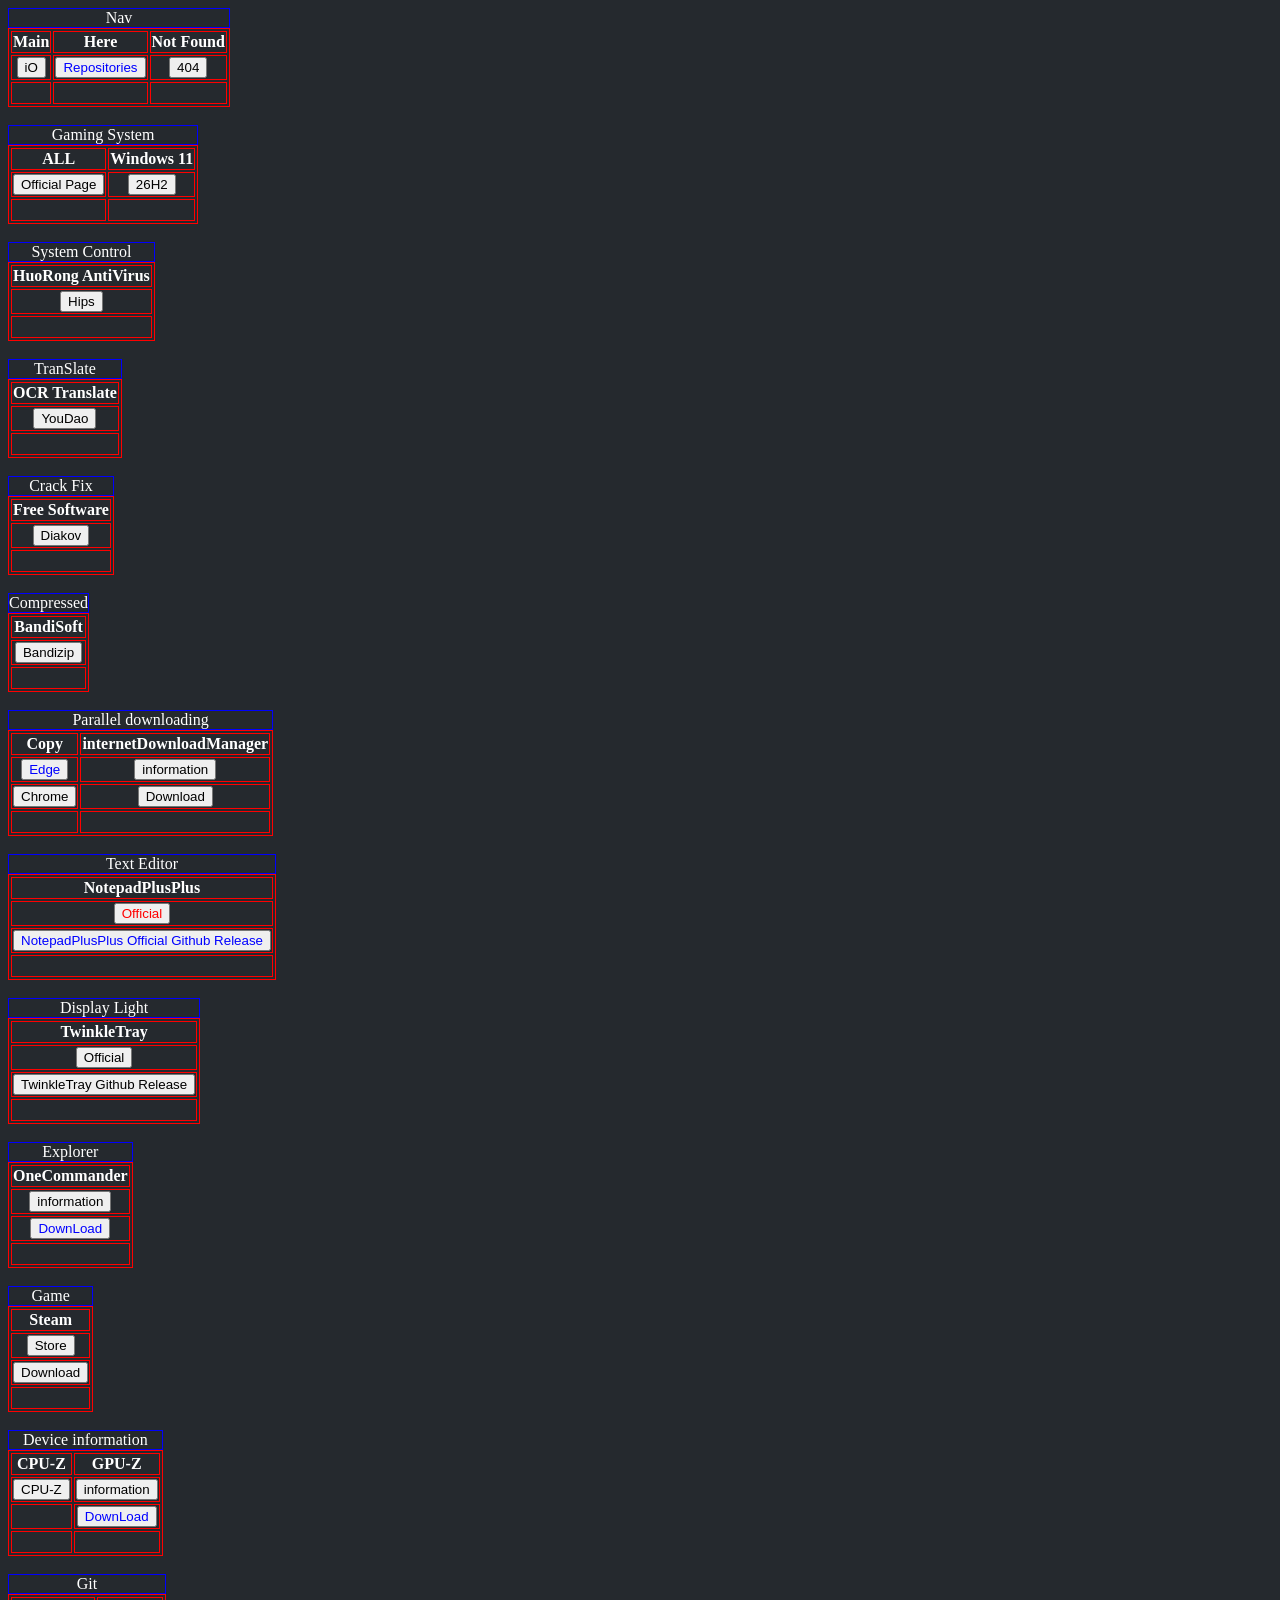
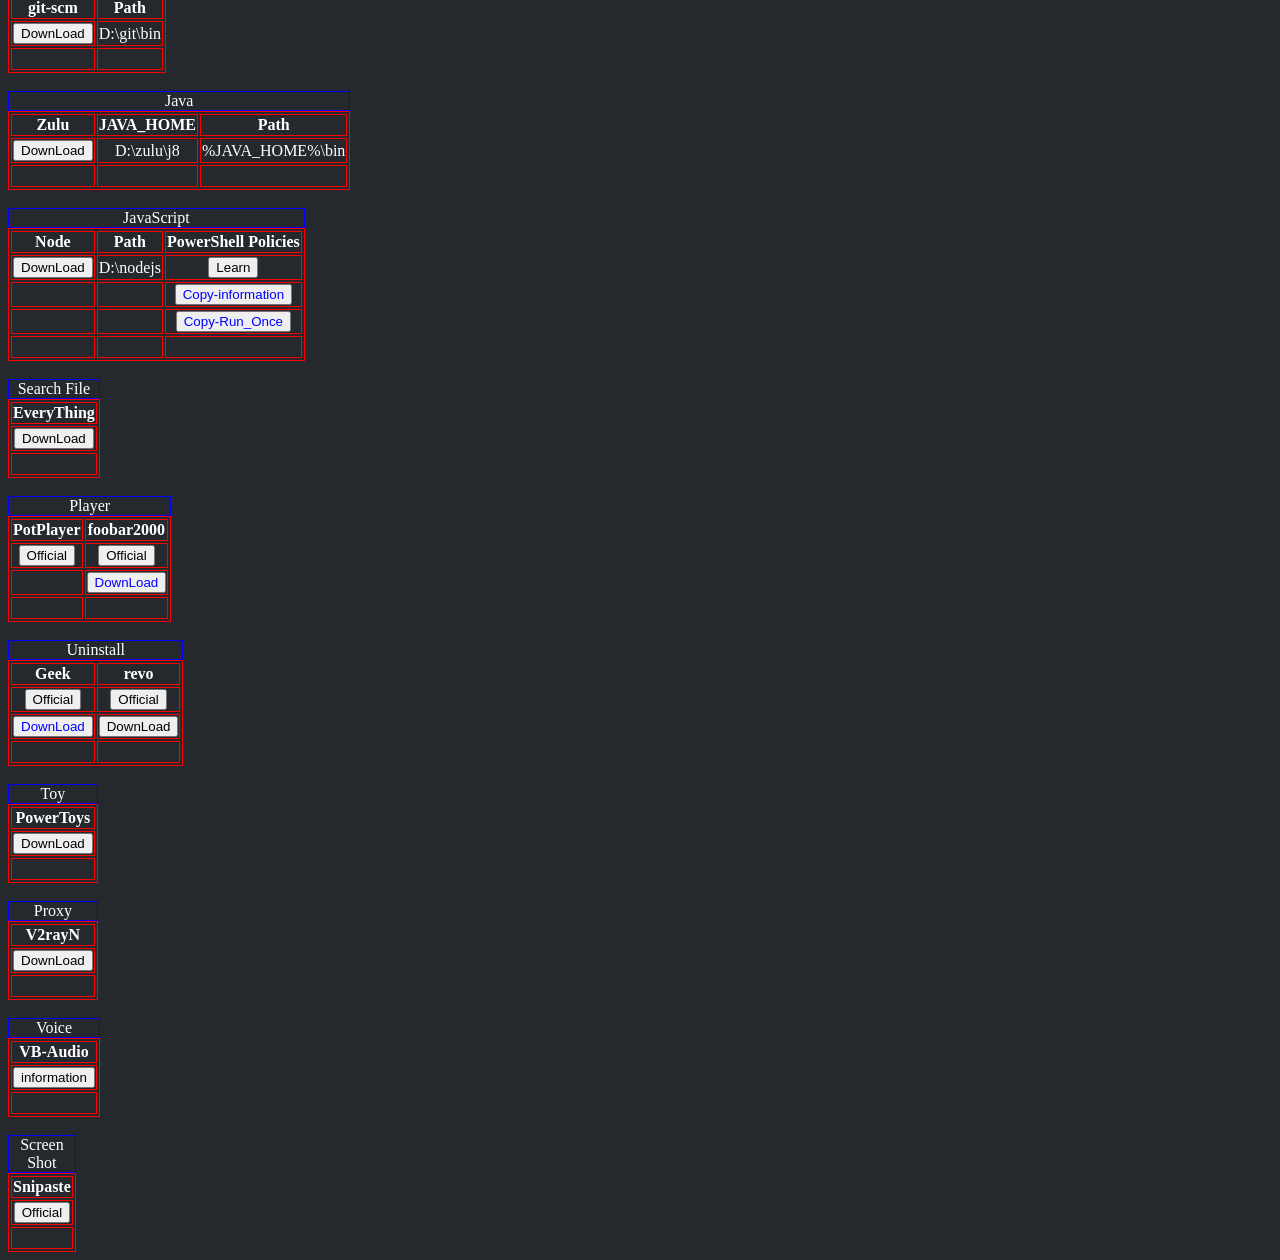
<file: index.html>
<!DOCTYPE html>
<html>
  <head>
    <meta charset="UTF-8">
    <meta name="viewport" content="width=device-width, initial-scale=1.0">
    <title>
      Windows
    </title>
    <link rel="stylesheet" href="style.css" type="text/css">
  </head>
  <body>
    <table>
      <caption>
        <span>
          Nav
        </span>
      </caption>
      <thead>
        <tr>
          <th>
            <span>
              Main
            </span>
          </th>
          <th>
            <span>
              Here
            </span>
          </th>
          <th>
            <span>
              Not Found
            </span>
          </th>
        </tr>
      </thead>
      <tbody>
        <tr>
          <td>
            <button onclick="window.open('/','_self')">
              iO
            </button>
          </td>
          <td>
            <button style="color: blue;" onclick="window.open('index.html','_self')">
              Repositories
            </button>
          </td>
          <td>
            <button onclick="window.open('404.html','_self')">
              404
            </button>
          </td>
        </tr>
      </tbody>
      <tfoot>
        <tr>
          <td>
            <span>
              &nbsp;
            </span>
          </td>
          <td>
            <span>
              &nbsp;
            </span>
          </td>
          <td>
            <span>
              &nbsp;
            </span>
          </td>
        </tr>
      </tfoot>
    </table>
    <br>
    <table>
      <caption>
        <span>
          Gaming System
        </span>
      </caption>
      <thead>
        <tr>
          <th>
            <span>
              ALL
            </span>
          </th>
          <th>
            <span>
              Windows 11
            </span>
          </th>
        </tr>
      </thead>
      <tbody>
        <tr>
          <td>
            <button onclick="window.open('//microsoft.com/software-download')">
              Official Page
            </button>
          </td>
          <td>
            <button onclick="window.open('//microsoft.com/software-download/windows11')">
              26H2
            </button>
          </td>
        </tr>
      </tbody>
      <tfoot>
        <tr>
          <td>
            <span>
              &nbsp;
            </span>
          </td>
          <td>
            <span>
              &nbsp;
            </span>
          </td>
        </tr>
      </tfoot>
    </table>
    <br>
    <table>
      <caption>
        <span>
          System Control
        </span>
      </caption>
      <thead>
        <tr>
          <th>
            <span>
              HuoRong AntiVirus
            </span>
          </th>
        </tr>
      </thead>
      <tbody>
        <tr>
          <td>
            <button onclick="window.open('//huorong.cn')">
              Hips
            </button>
          </td>
        </tr>
      </tbody>
      <tfoot>
        <tr>
          <td>
            <span>
              &nbsp;
            </span>
          </td>
        </tr>
      </tfoot>
    </table>
    <br>
    <table>
      <caption>
        <span>
          TranSlate
        </span>
      </caption>
      <thead>
        <tr>
          <th>
            <span>
              OCR Translate
            </span>
          </th>
        </tr>
      </thead>
      <tbody>
        <tr>
          <td>
            <button onclick="window.open('//fanyi.youdao.com')">
              YouDao
            </button>
          </td>
        </tr>
      </tbody>
      <tfoot>
        <tr>
          <td>
            <span>
              &nbsp;
            </span>
          </td>
        </tr>
      </tfoot>
    </table>
    <br>
    <table>
      <caption>
        <span>
          Crack Fix
        </span>
      </caption>
      <thead>
        <tr>
          <th>
            <span>
              Free Software
            </span>
          </th>
        </tr>
      </thead>
      <tbody>
        <tr>
          <td>
            <button onclick="window.open('//diakov.net')">
              Diakov
            </button>
          </td>
        </tr>
      </tbody>
      <tfoot>
        <tr>
          <td>
            <span>
              &nbsp;
            </span>
          </td>
        </tr>
      </tfoot>
    </table>
    <br>
    <table>
      <caption>
        <span>
          Compressed
        </span>
      </caption>
      <thead>
        <tr>
          <th>
            <span>
              BandiSoft
            </span>
          </th>
        </tr>
      </thead>
      <tbody>
        <tr>
          <td>
            <button onclick="window.open('//bandisoft.com/bandizip')">
              Bandizip
            </button>
          </td>
        </tr>
      </tbody>
      <tfoot>
        <tr>
          <td>
            <span>
              &nbsp;
            </span>
          </td>
        </tr>
      </tfoot>
    </table>
    <br>
    <table>
      <caption>
        <span>
          Parallel downloading
        </span>
      </caption>
      <thead>
        <tr>
          <th>
            <span>
              Copy
            </span>
          </th>
          <th>
            <span>
              internetDownloadManager
            </span>
          </th>
        </tr>
      </thead>
      <tbody>
        <tr>
          <td>
            <button style="color: blue;" onclick="navigator.clipboard.writeText('edge://flags/#enable-parallel-downloading')" title="click tp copy">
              Edge
            </button>
          </td>
          <td>
            <button onclick="window.open('//internetdownloadmanager.com')">
              information
            </button>
          </td>
        </tr>
        <tr>
          <td>
            <button onclick="navigator.clipboard.writeText('chrome://flags/#enable-parallel-downloading')" title="click tp copy">
              Chrome
            </button>
          </td>
          <td>
            <button onclick="window.open('//internetdownloadmanager.com/download.html')">
              Download
            </button>
          </td>
        </tr>
      </tbody>
      <tfoot>
        <tr>
          <td>
            <span>
              &nbsp;
            </span>
          </td>
          <td>
            <span>
              &nbsp;
            </span>
          </td>
        </tr>
      </tfoot>
    </table>
    <br>
    <table>
      <caption>
        <span>
          Text Editor
        </span>
      </caption>
      <thead>
        <tr>
          <th>
            <span>
              NotepadPlusPlus
            </span>
          </th>
        </tr>
      </thead>
      <tbody>
        <tr>
          <td>
            <button style="color: red;" title="FireWall" onclick="window.open('//notepad-plus-plus.org')">
              Official
            </button>
          </td>
        </tr>
        <tr>
          <td>
            <button style="color: blue;" onclick="window.open('//github.com/notepad-plus-plus/notepad-plus-plus/releases')">
              NotepadPlusPlus Official Github Release
            </button>
          </td>
        </tr>
      </tbody>
      <tfoot>
        <tr>
          <td>
            <span>
              &nbsp;
            </span>
          </td>
        </tr>
      </tfoot>
    </table>
    <br>
    <table>
      <caption>
        <span>
          Display Light
        </span>
      </caption>
      <thead>
        <tr>
          <th>
            <span>
              TwinkleTray
            </span>
          </th>
        </tr>
      </thead>
      <tbody>
        <tr>
          <td>
            <button onclick="window.open('//twinkletray.com')">
              Official
            </button>
          </td>
        </tr>
        <tr>
          <td>
            <button onclick="window.open('//github.com/xanderfrangos/twinkle-tray/releases')">
              TwinkleTray Github Release
            </button>
          </td>
        </tr>
      </tbody>
      <tfoot>
        <tr>
          <td>
            <span>
              &nbsp;
            </span>
          </td>
        </tr>
      </tfoot>
    </table>
    <br>
    <table>
      <caption>
        <span>
          Explorer
        </span>
      </caption>
      <thead>
        <tr>
          <th>
            <span>
              OneCommander
            </span>
          </th>
        </tr>
      </thead>
      <tbody>
        <tr>
          <td>
            <button onclick="window.open('//onecommander.com')">
              information
            </button>
          </td>
        </tr>
        <tr>
          <td>
            <button style="color: blue;" onclick="window.open('//onecommander.com/download')">
              DownLoad
            </button>
          </td>
        </tr>
      </tbody>
      <tfoot>
        <tr>
          <td>
            <span>
              &nbsp;
            </span>
          </td>
        </tr>
      </tfoot>
    </table>
    <br>
    <table>
      <caption>
        Game
      </caption>
      <thead>
        <tr>
          <th>
            <span>
              Steam
            </span>
          </th>
        </tr>
      </thead>
      <tbody>
        <tr>
          <td>
            <button onclick="window.open('//steampowered.com')">
              Store
            </button>
          </td>
        </tr>
        <tr>
          <td>
            <button onclick="window.open('//steampowered.com/about')">
              Download
            </button>
          </td>
        </tr>
      </tbody>
      <tfoot>
        <tr>
          <td>
            <span>
              &nbsp;
            </span>
          </td>
        </tr>
      </tfoot>
    </table>
    <br>
    <table>
      <caption>
        <span>
          Device information
        </span>
      </caption>
      <thead>
        <tr>
          <th>
            <span>
              CPU-Z
            </span>
          </th>
          <th>
            <span>
              GPU-Z
            </span>
          </th>
        </tr>
      </thead>
      <tbody>
        <tr>
          <td>
            <button onclick="window.open('//cpuid.com/softwares/cpu-z.html')">
              CPU-Z
            </button>
          </td>
          <td>
            <button onclick="window.open('//techpowerup.com/gpuz')">
              information
            </button>
          </td>
        </tr>
        <tr>
          <td>
            <span>
              &nbsp;
            </span>
          </td>
          <td>
            <button style="color: blue;" onclick="window.open('//techpowerup.com/download/techpowerup-gpu-z')">
              DownLoad
            </button>
          </td>
        </tr>
      </tbody>
      <tfoot>
        <tr>
          <td>
            <span>
              &nbsp;
            </span>
          </td>
          <td>
            <span>
              &nbsp;
            </span>
          </td>
        </tr>
      </tfoot>
    </table>
    <br>
    <table>
      <caption>
        <span>
          Git
        </span>
      </caption>
      <thead>
        <tr>
          <th>
            <span>
              git-scm
            </span>
          </th>
          <th>
            <span>
              Path
            </span>
          </th>
        </tr>
      </thead>
      <tbody>
        <tr>
          <td>
            <button onclick="window.open('//git-scm.com')">
              DownLoad
            </button>
          </td>
          <td>
            <span>
              D:\git\bin
            </span>
          </td>
        </tr>
      </tbody>
      <tfoot>
        <tr>
          <td>
            <span>
              &nbsp;
            </span>
          </td>
          <td>
            <span>
              &nbsp;
            </span>
          </td>
        </tr>
      </tfoot>
    </table>
    <br>
    <table>
      <caption>
        <span>
          Java
        </span>
      </caption>
      <thead>
        <tr>
          <th>
            <span>
              Zulu
            </span>
          </th>
          <th>
            <span>
              JAVA_HOME
            </span>
          </th>
          <th>
            <span>
              Path
            </span>
          </th>
        </tr>
      </thead>
      <tbody>
        <tr>
          <td>
            <button onclick="window.open('//azul.com/downloads/#zulu')">
              DownLoad
            </button>
          </td>
          <td>
            <span>
              D:\zulu\j8
            </span>
          </td>
          <td>
            <span>
              %JAVA_HOME%\bin
            </span>
          </td>
        </tr>
      </tbody>
      <tfoot>
        <tr>
          <td>
            <span>
              &nbsp;
            </span>
          </td>
          <td>
            <span>
              &nbsp;
            </span>
          </td>
          <td>
            <span>
              &nbsp;
            </span>
          </td>
        </tr>
      </tfoot>
    </table>
    <br>
    <table>
      <caption>
        <span>
          JavaScript
        </span>
      </caption>
      <thead>
        <tr>
          <th>
            <span>
              Node
            </span>
          </th>
          <th>
            <span>
              Path
            </span>
          </th>
          <th>
            <span>
              PowerShell Policies
            </span>
          </th>
        </tr>
      </thead>
      <tbody>
        <tr>
          <td>
            <button onclick="window.open('//nodejs.org')">
              DownLoad
            </button>
          </td>
          <td>
            <span>
              D:\nodejs
            </span>
          </td>
          <td>
            <button onclick="window.open('//learn.microsoft.com/powershell/module/microsoft.powershell.core/about/about_execution_policies')">
              Learn
            </button>
          </td>
        </tr>
        <tr>
          <td>
            <span>
              &nbsp;
            </span>
          </td>
          <td>
            <span>
              &nbsp;
            </span>
          </td>
          <td>
            <button style="color: blue;" onclick="navigator.clipboard.writeText('Get-ExecutionPolicy;Get-ExecutionPolicy -List')" title="click tp copy">
              Copy-information
            </button>
          </td>
        </tr>
        <tr>
          <td>
            <span>
              &nbsp;
            </span>
          </td>
          <td>
            <span>
              &nbsp;
            </span>
          </td>
          <td>
            <button style="color: blue;" onclick="navigator.clipboard.writeText('Set-ExecutionPolicy -Scope Process -ExecutionPolicy RemoteSigned')" title="click tp copy">
              Copy-Run_Once
            </button>
          </td>
        </tr>
      </tbody>
      <tfoot>
        <tr>
          <td>
            <span>
              &nbsp;
            </span>
          </td>
          <td>
            <span>
              &nbsp;
            </span>
          </td>
          <td>
            <span>
              &nbsp;
            </span>
          </td>
        </tr>
      </tfoot>
    </table>
    <br>
    <table>
      <caption>
        <span>
          Search File
        </span>
      </caption>
      <thead>
        <tr>
          <th>
            <span>
              EveryThing
            </span>
          </th>
        </tr>
      </thead>
      <tbody>
        <tr>
          <td>
            <button onclick="window.open('//voidtools.com')">
              DownLoad
            </button>
          </td>
        </tr>
      </tbody>
      <tfoot>
        <tr>
          <td>
            <span>
              &nbsp;
            </span>
          </td>
        </tr>
      </tfoot>
    </table>
    <br>
    <table>
      <caption>
        <span>
          Player
        </span>
      </caption>
      <thead>
        <tr>
          <th>
            <span>
              PotPlayer
            </span>
          </th>
          <th>
            <span>
              foobar2000
            </span>
          </th>
        </tr>
      </thead>
      <tbody>
        <tr>
          <td>
            <button onclick="window.open('//potplayer.tv')">
              Official
            </button>
          </td>
          <td>
            <button onclick="window.open('//foobar2000.org')">
              Official
            </button>
          </td>
        </tr>
        <tr>
          <td>
            <span>
              &nbsp;
            </span>
          </td>
          <td>
            <button style="color: blue;" onclick="window.open('//foobar2000.org/windows')">
              DownLoad
            </button>
          </td>
        </tr>
      </tbody>
      <tfoot>
        <tr>
          <td>
            <span>
              &nbsp;
            </span>
          </td>
          <td>
            <span>
              &nbsp;
            </span>
          </td>
        </tr>
      </tfoot>
    </table>
    <br>
    <table>
      <caption>
        <span>
          Uninstall
        </span>
      </caption>
      <thead>
        <tr>
          <th>
            <span>
              Geek
            </span>
          </th>
          <th>
            <span>
              revo
            </span>
          </th>
        </tr>
      </thead>
      <tbody>
        <tr>
          <td>
            <button onclick="window.open('//geekuninstaller.com')">
              Official
            </button>
          </td>
          <td>
            <button onclick="window.open('//revouninstaller.com')">
              Official
            </button>
          </td>
        </tr>
        <tr>
          <td>
            <button style="color: blue;" onclick="window.open('//geekuninstaller.com/download')">
              DownLoad
            </button>
          </td>
          <td>
            <button onclick="window.open('//revouninstaller.com/revo-uninstaller-free-download')">
              DownLoad
            </button>
          </td>
        </tr>
      </tbody>
      <tfoot>
        <tr>
          <td>
            <span>
              &nbsp;
            </span>
          </td>
          <td>
            <span>
              &nbsp;
            </span>
          </td>
        </tr>
      </tfoot>
    </table>
    <br>
    <table>
      <caption>
        <span>
          Toy
        </span>
      </caption>
      <thead>
        <tr>
          <th>
            <span>
              PowerToys
            </span>
          </th>
        </tr>
      </thead>
      <tbody>
        <tr>
          <td>
            <button onclick="window.open('//github.com/microsoft/PowerToys/releases')">
              DownLoad
            </button>
          </td>
        </tr>
      </tbody>
      <tfoot>
        <tr>
          <td>
            <span>
              &nbsp;
            </span>
          </td>
        </tr>
      </tfoot>
    </table>
    <br>
    <table>
      <caption>
        <span>
          Proxy
        </span>
      </caption>
      <thead>
        <tr>
          <th>
            <span>
              V2rayN
            </span>
          </th>
        </tr>
      </thead>
      <tbody>
        <tr>
          <td>
            <button onclick="window.open('//github.com/2dust/v2rayN/releases')">
              DownLoad
            </button>
          </td>
        </tr>
      </tbody>
      <tfoot>
        <tr>
          <td>
            <span>
              &nbsp;
            </span>
          </td>
        </tr>
      </tfoot>
    </table>
    <br>
    <table>
      <caption>
        <span>
          Voice
        </span>
      </caption>
      <thead>
        <tr>
          <th>
            <span>
              VB-Audio
            </span>
          </th>
        </tr>
      </thead>
      <tbody>
        <tr>
          <td>
            <button onclick="window.open('//vb-audio.com/Cable/index.htm')">
              information
            </button>
          </td>
        </tr>
      </tbody>
      <tfoot>
        <tr>
          <td>
            <span>
              &nbsp;
            </span>
          </td>
        </tr>
      </tfoot>
    </table>
    <br>
    <table>
      <caption>
        <span>
          Screen Shot
        </span>
      </caption>
      <thead>
        <tr>
          <th>
            <span>
              Snipaste
            </span>
          </th>
        </tr>
      </thead>
      <tbody>
        <tr>
          <td>
            <button onclick="window.open('//snipaste.com')">
              Official
            </button>
          </td>
        </tr>
      </tbody>
      <tfoot>
        <tr>
          <td>
            <span>
              &nbsp;
            </span>
          </td>
        </tr>
      </tfoot>
    </table>
  </body>
</html>
</file>
<file: style.css>
body {
  background-color: #25292e;
}

table {
  border-width: 1px;
  border-style: solid;
  border-color: red;
}

caption {
  border-width: 1px;
  border-style: solid;
  border-color: blue;
  color: #ffffff;
}

th {
  border-width: 1px;
  border-style: solid;
  border-color: red;
  color: #ffffff;
}

td {
  border-width: 1px;
  border-style: solid;
  border-color: red;
  color: #ffffff;
  text-align: center;
}

p {
  color: #ffffff;
}
</file>
